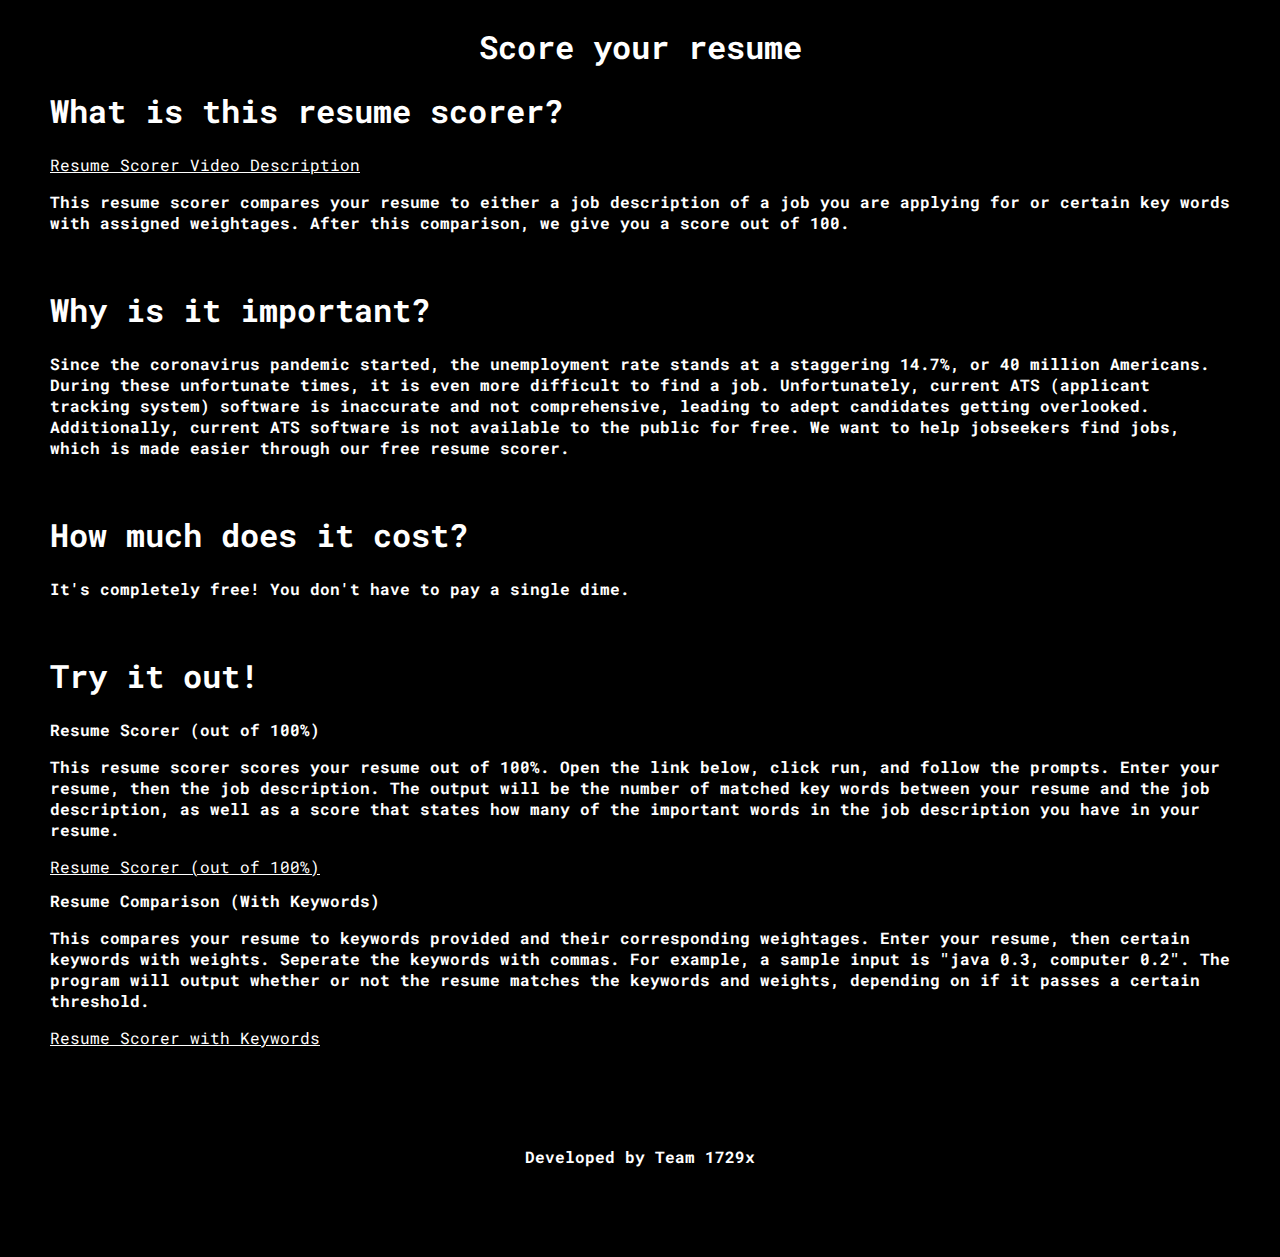
<file: index.html>
<!DOCTYPE html>
<html lang = "en">
<meta charset = "utf-8">
<meta name = "viewport" content = "width = device-width, initial-scale=1">


<head style="margin: 25px 50px">
  <link rel = "stylesheet" href = "design.css">
  <title>resumeScorer</title>
  <div class = "header">
    <h1 class = "title">Score your resume</h1>
</head>

<body style="margin: 25px 50px">
  <div class = "info">
    
    
    <h1 class = "question">What is this resume scorer?</h1>
    <a href="https://www.youtube.com/watch?v=h-twz_jiYGo" target="_blank">Resume Scorer Video Description</a>
    <p>
      This resume scorer compares your resume to either a job description of a job you 
      are applying for or certain key words with assigned weightages. After this comparison, we 
      give you a score out of 100.
    </p>
    <br>
    
    <h1 class = "question">Why is it important?</h1>
    <p>
      Since the coronavirus pandemic started, the unemployment rate stands at a staggering
      14.7%, or 40 million Americans. During these unfortunate times, it is even more difficult to 
      find a job. Unfortunately, current ATS (applicant tracking system) software is inaccurate and not 
      comprehensive, leading to adept candidates getting overlooked. 
      Additionally, current ATS software is not available to the public for free.
      We want to help jobseekers find jobs, which is made easier through our free resume scorer.
    </p>
    <br>
    
    <h1 class = "question">How much does it cost?</h1>
    <p>It's completely free! You don't have to pay a single dime.</p>
    
    <br>
    <h1 class = "try">Try it out!</h1>
        <h2>Resume Scorer (out of 100%)</h2>
        <p>
          This resume scorer scores your resume out of 100%. Open the link below, click run, and follow the prompts. 
          Enter your resume, then the job description. The output will be the number of matched key words between your 
          resume and the job description, as well as a score that states how many of the important words in the job description you 
          have in your resume.
        </p>
        <a href="https://colab.research.google.com/drive/1wNLNaL9DtAyki43QdnvWovF4oYuxXvGE?usp=sharing" target="_blank">Resume Scorer (out of 100%)</a>

    <h2>Resume Comparison (With Keywords)</h2>
    <p>
       This compares your resume to keywords provided and their corresponding weightages. Enter your resume,
      then certain keywords with weights. Seperate the keywords with commas. For example, a sample input is "java 0.3, computer 0.2".
      The program will output whether or not the resume matches the keywords and weights, depending on if it passes a certain threshold.
    </p>
    <a href="https://colab.research.google.com/drive/1HRO2BTHTVo2KHt8t0XBtv3qJ4eW3Zp4O?usp=sharing" target="_blank">Resume Scorer with Keywords</a>
  </div>
  
  <br>
<!--   <h1 class = "try">Try it out!</h1>
  <form name="input" action="resume_score_percentage.py" method="get">
    <input type = "text" id = "resume"></input>
    <br>
    <input type = "submit" id = "btn" value = "Check"></input> 
  </form> -->
  
</body>

<footer> 
  <p class = "ending">Developed by Team 1729x</p>
</footer>
</file>
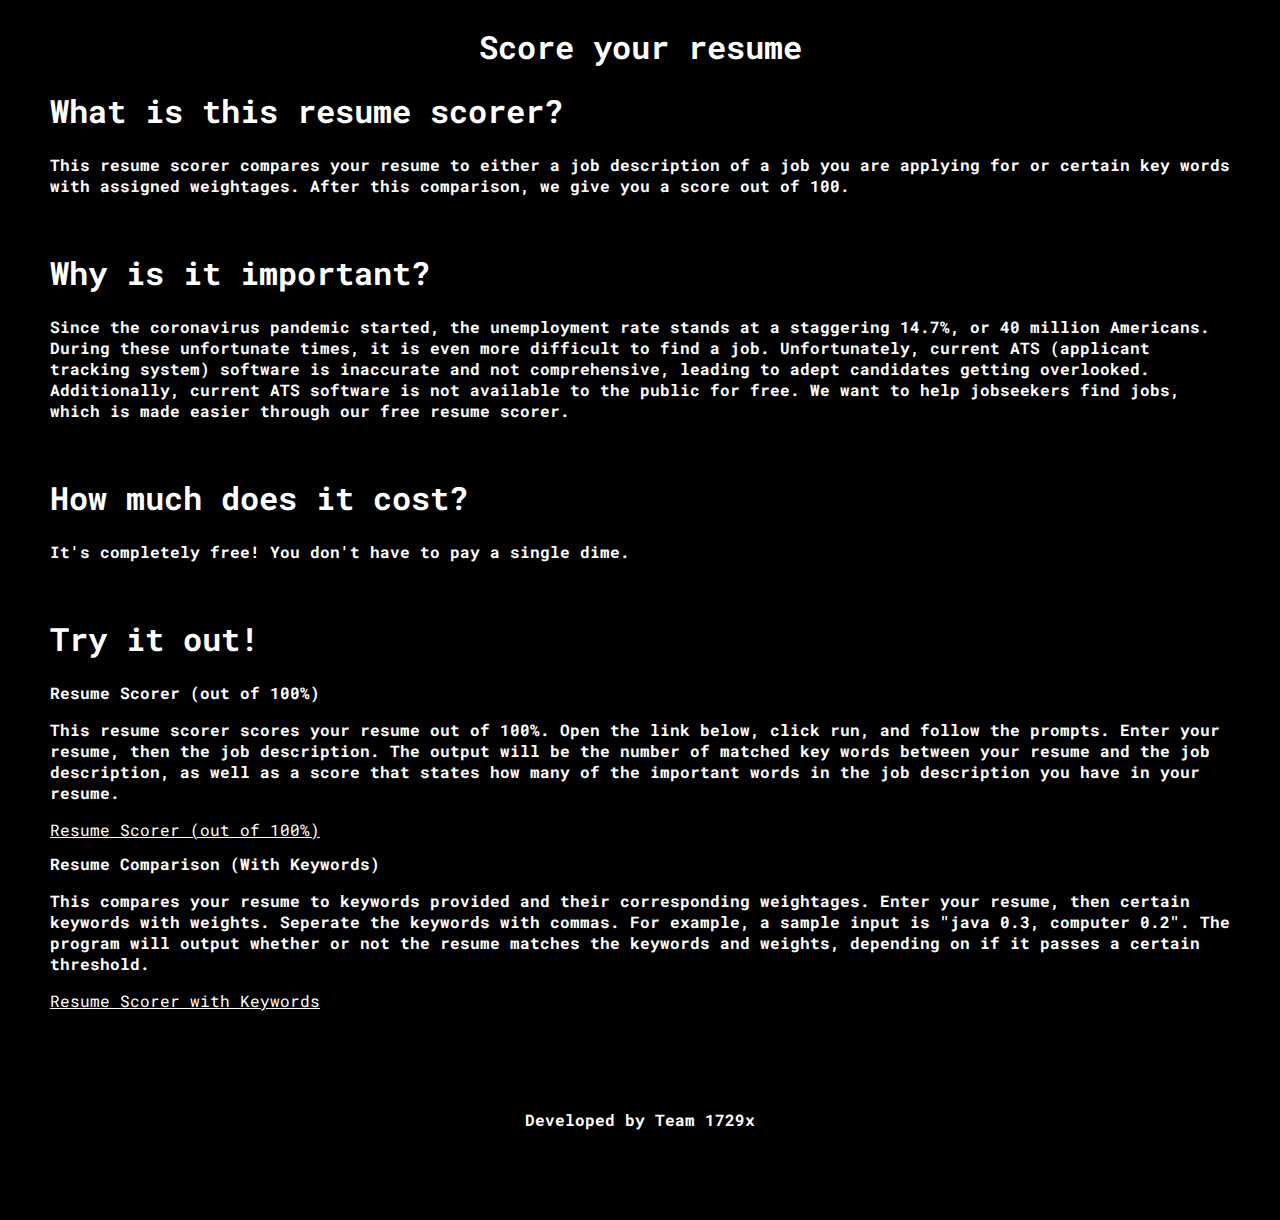
<file: information.html>
<!DOCTYPE html>
<html lang = "en">
<meta charset = "utf-8">
<meta name = "viewport" content = "width = device-width, initial-scale=1">


<head style="margin: 25px 50px">
  <link rel = "stylesheet" href = "design.css">
  <title>resumeScorer</title>
  <div class = "header">
    <h1 class = "title">Score your resume</h1>
</head>

<body style="margin: 25px 50px">
  <div class = "info">
    <h1 class = "question">What is this resume scorer?</h1>
    <p>
      This resume scorer compares your resume to either a job description of a job you 
      are applying for or certain key words with assigned weightages. After this comparison, we 
      give you a score out of 100.
    </p>
    <br>
    
    <h1 class = "question">Why is it important?</h1>
    <p>
      Since the coronavirus pandemic started, the unemployment rate stands at a staggering
      14.7%, or 40 million Americans. During these unfortunate times, it is even more difficult to 
      find a job. Unfortunately, current ATS (applicant tracking system) software is inaccurate and not 
      comprehensive, leading to adept candidates getting overlooked. 
      Additionally, current ATS software is not available to the public for free.
      We want to help jobseekers find jobs, which is made easier through our free resume scorer.
    </p>
    <br>
    
    <h1 class = "question">How much does it cost?</h1>
    <p>It's completely free! You don't have to pay a single dime.</p>
    
    <br>
    <h1 class = "try">Try it out!</h1>
        <h2>Resume Scorer (out of 100%)</h2>
        <p>
          This resume scorer scores your resume out of 100%. Open the link below, click run, and follow the prompts. 
          Enter your resume, then the job description. The output will be the number of matched key words between your 
          resume and the job description, as well as a score that states how many of the important words in the job description you 
          have in your resume.
        </p>
        <a href="https://colab.research.google.com/drive/1wNLNaL9DtAyki43QdnvWovF4oYuxXvGE?usp=sharing" target="_blank">Resume Scorer (out of 100%)</a>

    <h2>Resume Comparison (With Keywords)</h2>
    <p>
       This compares your resume to keywords provided and their corresponding weightages. Enter your resume,
      then certain keywords with weights. Seperate the keywords with commas. For example, a sample input is "java 0.3, computer 0.2".
      The program will output whether or not the resume matches the keywords and weights, depending on if it passes a certain threshold.
    </p>
    <a href="https://colab.research.google.com/drive/1HRO2BTHTVo2KHt8t0XBtv3qJ4eW3Zp4O?usp=sharing" target="_blank">Resume Scorer with Keywords</a>
  </div>
  
  <br>
<!--   <h1 class = "try">Try it out!</h1>
  <form name="input" action="resume_score_percentage.py" method="get">
    <input type = "text" id = "resume"></input>
    <br>
    <input type = "submit" id = "btn" value = "Check"></input> 
  </form> -->
  
</body>

<footer> 
  <p class = "ending">Developed by Team 1729x</p>
</footer>
</file>
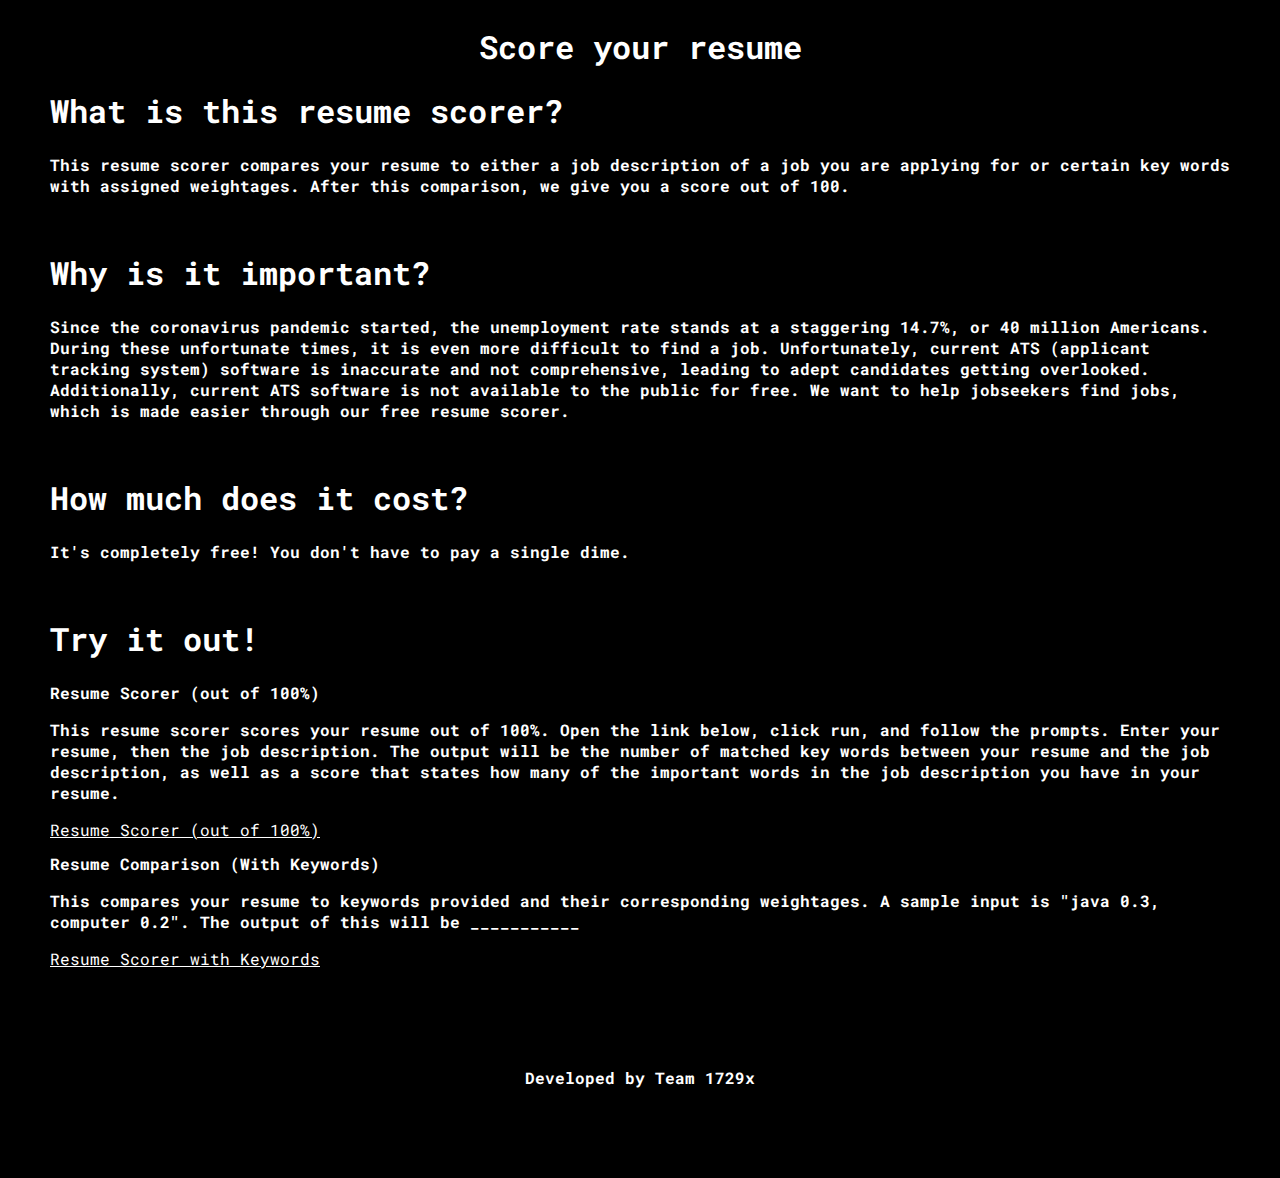
<file: layout.html>
<!DOCTYPE html>
<html lang = "en">
<meta charset = "utf-8">
<meta name = "viewport" content = "width = device-width, initial-scale=1">


<head style="margin: 25px 50px">
  <link rel = "stylesheet" href = "design.css">
  <title>resumeScorer</title>
  <div class = "header">
    <h1 class = "title">Score your resume</h1>
</head>

<body style="margin: 25px 50px">
  <div class = "info">
    <h1 class = "question">What is this resume scorer?</h1>
    <p>
      This resume scorer compares your resume to either a job description of a job you 
      are applying for or certain key words with assigned weightages. After this comparison, we 
      give you a score out of 100.
    </p>
    <br>
    
    <h1 class = "question">Why is it important?</h1>
    <p>
      Since the coronavirus pandemic started, the unemployment rate stands at a staggering
      14.7%, or 40 million Americans. During these unfortunate times, it is even more difficult to 
      find a job. Unfortunately, current ATS (applicant tracking system) software is inaccurate and not 
      comprehensive, leading to adept candidates getting overlooked. 
      Additionally, current ATS software is not available to the public for free.
      We want to help jobseekers find jobs, which is made easier through our free resume scorer.
    </p>
    <br>
    
    <h1 class = "question">How much does it cost?</h1>
    <p>It's completely free! You don't have to pay a single dime.</p>
    
    <br>
    <h1 class = "try">Try it out!</h1>
        <h2>Resume Scorer (out of 100%)</h2>
        <p>
          This resume scorer scores your resume out of 100%. Open the link below, click run, and follow the prompts. 
          Enter your resume, then the job description. The output will be the number of matched key words between your 
          resume and the job description, as well as a score that states how many of the important words in the job description you 
          have in your resume.
        </p>
        <a href="https://colab.research.google.com/drive/1wNLNaL9DtAyki43QdnvWovF4oYuxXvGE?usp=sharing">Resume Scorer (out of 100%)</a>

    <h2>Resume Comparison (With Keywords)</h2>
    <p>
       This compares your resume to keywords provided and their corresponding weightages.
      A sample input is "java 0.3, computer 0.2".
      The output of this will be ___________
    </p>
    <a href="https://colab.research.google.com/drive/1HRO2BTHTVo2KHt8t0XBtv3qJ4eW3Zp4O?usp=sharing">Resume Scorer with Keywords</a>
  </div>
  
  <br>
<!--   <h1 class = "try">Try it out!</h1>
  <form name="input" action="resume_score_percentage.py" method="get">
    <input type = "text" id = "resume"></input>
    <br>
    <input type = "submit" id = "btn" value = "Check"></input> 
  </form> -->
  
</body>

<footer> 
  <p class = "ending">Developed by Team 1729x</p>
</footer>
</file>
<file: design.css>
@import url('https://fonts.googleapis.com/css2?family=Roboto+Mono:wght@100;300&display=swap');

body {
    background-color: black; 
    opacity: 1;
}

p {
    color: #ffffff;  
    font-family: "Roboto Mono", monospace; 
    font-weight: bold; 
}

h2 {
    color: #ffffff; 
    font-family: "Roboto Mono", monospace; 
    font-size: 16px;
}

a {
    color: #ffffff; 
    font-family: "Roboto Mono", monospace; 
    font-size: 16px; 
}

.title {
    color: #ffffff; 
    font-family: "Roboto Mono", monospace; 
    text-align: center; 
}

.question {
    color: #ffffff; 
    font-family: "Roboto Mono", monospace; 
    font-weight: bold; 
    text-align: left; 
}

.subtitle {
    color: #ffffff; 
    font-family: "Roboto Mono", monospace;
    font-size: 14px;  
    font-weight: bold; 
    text-align: center; 
}

.try {
    color: #ffffff; 
    font-family: "Roboto Mono", monospace;  
}

.ending {
    color: #ffffff; 
    font-family: "Roboto Mono", monospace;
    line-height: 150px; 
    text-align: center;
}

.nlp {
    color: #ffffff; 
    font-family: "Roboto Mono", monospace; 
    font-size: 16px; 
}


#resume {
    position: relative; 
    height: 300px; 
    width: 500px; 
}

#btn {
    position: relative; 
    top: 25px; 
}
</file>
